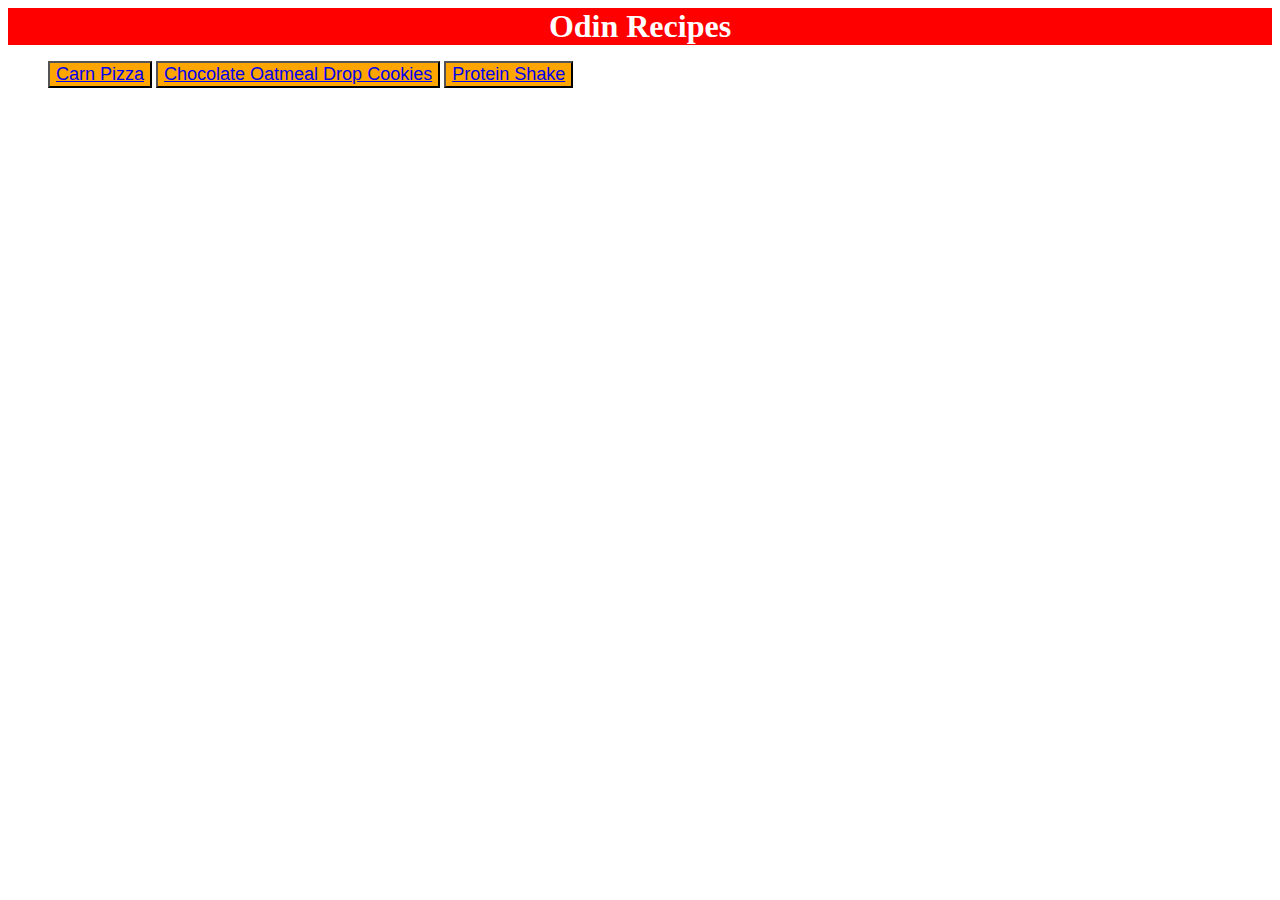
<file: index.html>
<!DOCTYPE html>
<html lang="en">
    <head>
    <meta charset="utf-8">
    <!-- always add the  <meta charset="utf-8"> 
        encoding so that the machine can interpret the characters typed in -->
    <link rel="stylesheet" href="styles.css">    
    <title>My First Recipe Page </title>                     <!-- **** Always add a title **** -->
    </head>
    <body>
     <div class="h1">Odin Recipes</div>  
     
     <ul>
      <button style="
        background-color: orange; 
        color: black;
        font-size: 18px;
        text-decoration: none;
        ">
      
      <li type="none"> <a href="./recipes/carn-pizza.html">Carn Pizza</a> </li> </button>
      
      <button style="
      background-color: orange; 
      color: black;
      font-size: 18px;
      text-decoration: none;
      ">
      <li type="none"> <a href="./recipes/oatdrop-cookies.html">Chocolate Oatmeal Drop Cookies</a> </li> </button>
      
      <button style="
        background-color: orange; 
        color: black;
        font-size: 18px;
        text-decoration: none;
        ">
       <li type="none"> <a href="./recipes/protein-shake.html">Protein Shake</a> </li> </button>
     
     </ul>
     
     
    </body>
</html>
</file>
<file: styles.css>
/* this is a div class attribute */
   div{
    background-color: red;
    color: white;
    font-size: 32px;
    text-align: center;
    font-weight: bold;
}                        

/* #1  This is a class attribute */
   .h2{ 
      color: black;
    background-color: pink;
     font-family: Verdana, "DejaVu Sans", sans-serif; 
     font-size: 24px;
     } 

/* #2  This is an ID attribute */
  #ul {
   background-color: white;
   color: #0000ff;
   font-size: 36px;
}
/* #3  This is a class attribute but cooler (multiple classes in one) */
.h2 .h3 {
  font-size: 24px; 
}
/* #4  This is a ID attribute */
  #ol {
   background-color: hsl(120, 100%, 75%);
   font-size: 24px;
   font-weight: bold;
  }
/* #5  This is a class attribute */

/* Exercise 3*/
/* First element is "scooby"*/
/* Second element is "chad"*/
 .scooby, 
  .chad {
   font-size: 28px;
   font-family: Helvetica, "Times New Roman", sans-serif;
 }

 .scooby {
  color: white;
  background-color: black;
 }

 .chad {
  color: black;
  background-color: yellow;
 }
</file>
